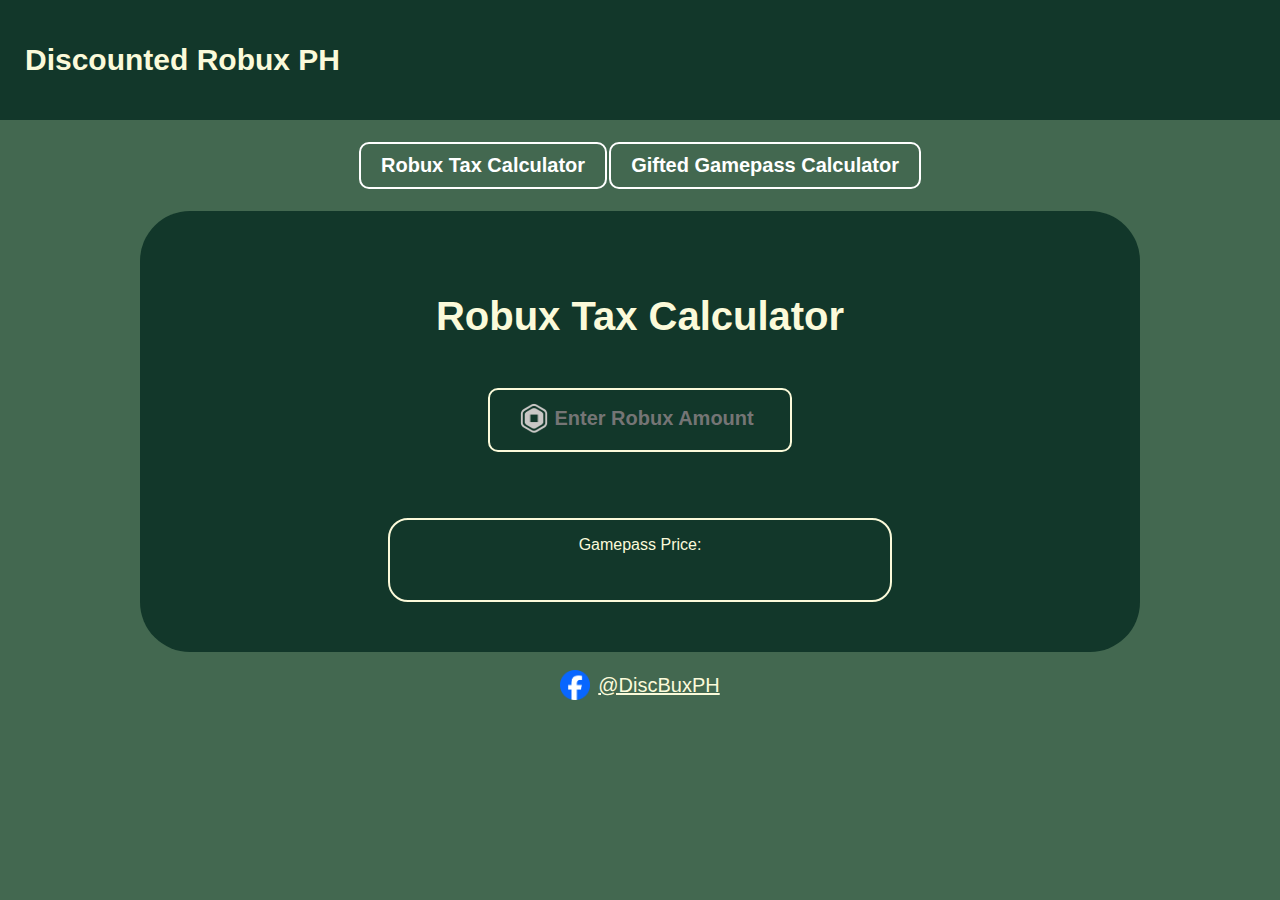
<file: index.html>
<!DOCTYPE html>
<html lang="en">
  <head>
    <meta charset="UTF-8" />
    <meta name="viewport" content="width=device-width, initial-scale=1.0" />
    <title>Tax Calculator 1</title>
    <link rel="stylesheet" href="style.css" />
  </head>
  <body>
    <div class="header-container">
      <h1>
        <a href="http://facebook.com/discbuxph" target="_blank"
          >Discounted Robux PH</a
        >
      </h1>
    </div>
    <center>
      <table>
        <tr>
          <th><a href="">Robux Tax Calculator</a></th>
          <th><a href="gifted-gp.html">Gifted Gamepass Calculator</a></th>
        </tr>
      </table>
      <div class="calc-container">
        <div class="input-container">
          <h2>Robux Tax Calculator</h2>
          <p>
            <span><img src="robux.png" alt="" /></span
            ><input
              type="text"
              name="bt"
              id="bt"
              class="bt"
              placeholder="Enter Robux Amount"
              maxlength="15"
            />
          </p>
        </div>
        <div class="output-container">
          <p>Gamepass Price:</p>
          <p id="price"></p>
        </div>
      </div>
      <a href="http://facebook.com/discbuxph" target="_blank" class="footer"
        ><span><img src="fb.png" alt="" /></span>@DiscBuxPH</a
      >
    </center>
    <script src="script.js"></script>
  </body>
</html>
</file>
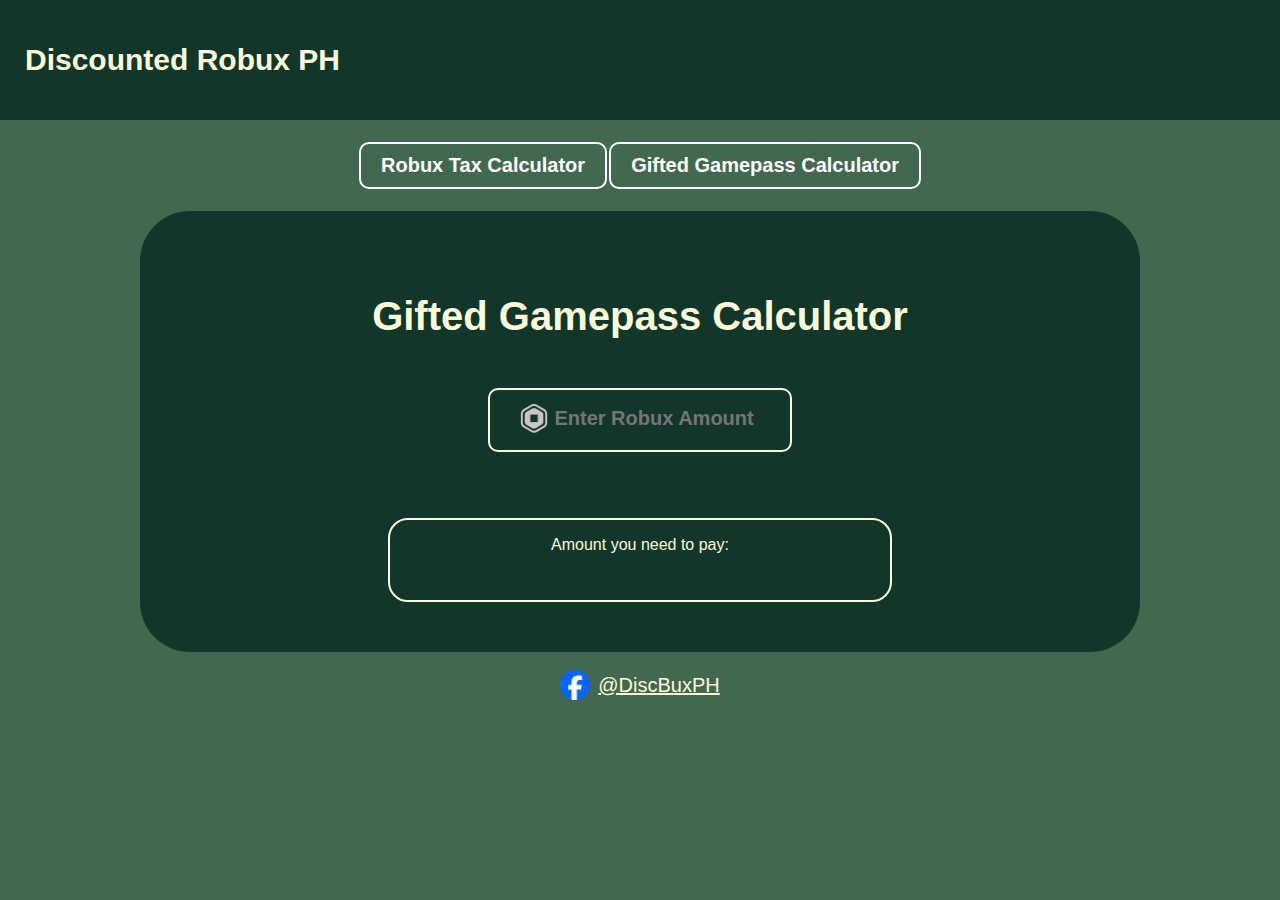
<file: gifted-gp.html>
<!DOCTYPE html>
<html lang="en">
  <head>
    <meta charset="UTF-8" />
    <meta name="viewport" content="width=device-width, initial-scale=1.0" />
    <title>Tax Calculator</title>
    <link rel="stylesheet" href="style.css" />
  </head>
  <body>
    <div class="header-container">
      <h1>
        <a href="http://facebook.com/discbuxph" target="_blank"
          >Discounted Robux PH</a
        >
      </h1>
    </div>
    <center>
      <table>
        <tr>
          <th><a href="tax.html">Robux Tax Calculator</a></th>
          <th><a href="">Gifted Gamepass Calculator</a></th>
        </tr>
      </table>
      <div class="calc-container">
        <div class="input-container">
          <h2>Gifted Gamepass Calculator</h2>
          <p>
            <span><img src="robux.png" alt="" /></span
            ><input
              type="text"
              name="bt"
              id="bt"
              class="bt"
              placeholder="Enter Robux Amount"
              maxlength="15"
            />
          </p>
        </div>
        <div class="output-container">
          <p>Amount you need to pay:</p>
          <p id="price"></p>
        </div>
      </div>
      <a href="http://facebook.com/discbuxph" target="_blank" class="footer"
        ><span><img src="fb.png" alt="" /></span>@DiscBuxPH</a
      >
    </center>
    <script src="script1.js"></script>
  </body>
</html>
</file>
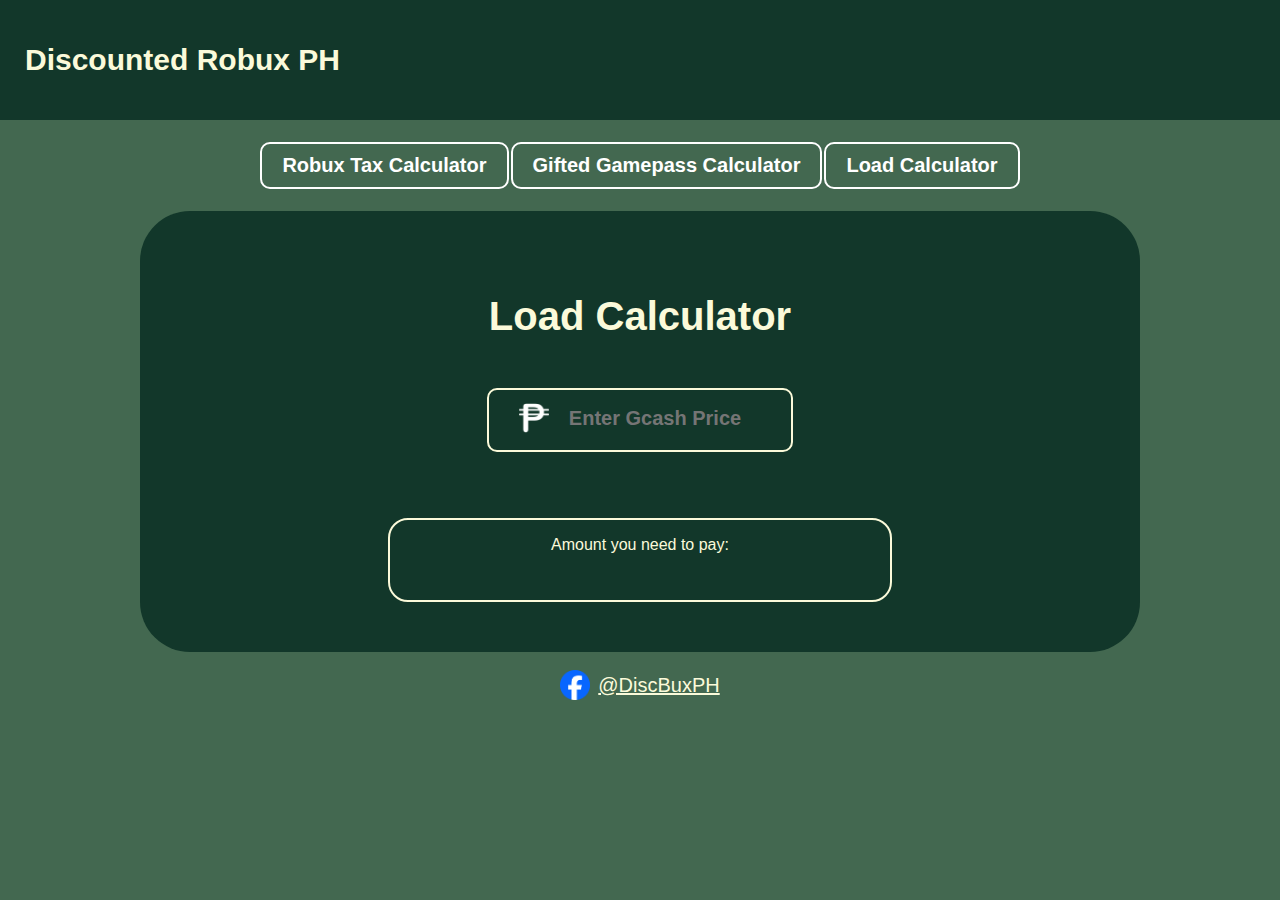
<file: load.html>
<!DOCTYPE html>
<html lang="en">
  <head>
    <meta charset="UTF-8" />
    <meta name="viewport" content="width=device-width, initial-scale=1.0" />
    <title>Load Calculator</title>
    <link rel="stylesheet" href="style.css" />
  </head>
  <body>
    <div class="header-container">
      <h1>
        <a href="http://facebook.com/discbuxph" target="_blank"
          >Discounted Robux PH</a
        >
      </h1>
    </div>
    <center>
      <table>
        <tr>
          <th><a href="tax.html">Robux Tax Calculator</a></th>
          <th><a href="gifted-gp.html">Gifted Gamepass Calculator</a></th>
          <th><a href="">Load Calculator</a></th>
        </tr>
      </table>
      <div class="calc-container">
        <div class="input-container">
          <h2>Load Calculator</h2>
          <p>
            <span><img src="pesos.png" alt="" /></span
            ><input
              type="text"
              name="bt"
              id="bt"
              class="bt"
              placeholder="Enter Gcash Price"
              maxlength="15"
            />
          </p>
        </div>
        <div class="output-container">
          <p>Amount you need to pay:</p>
          <p id="price"></p>
        </div>
      </div>
      <a href="http://facebook.com/discbuxph" target="_blank" class="footer"
        ><span><img src="fb.png" alt="" /></span>@DiscBuxPH</a
      >
    </center>
    <script src="script2.js"></script>
  </body>
</html>
</file>
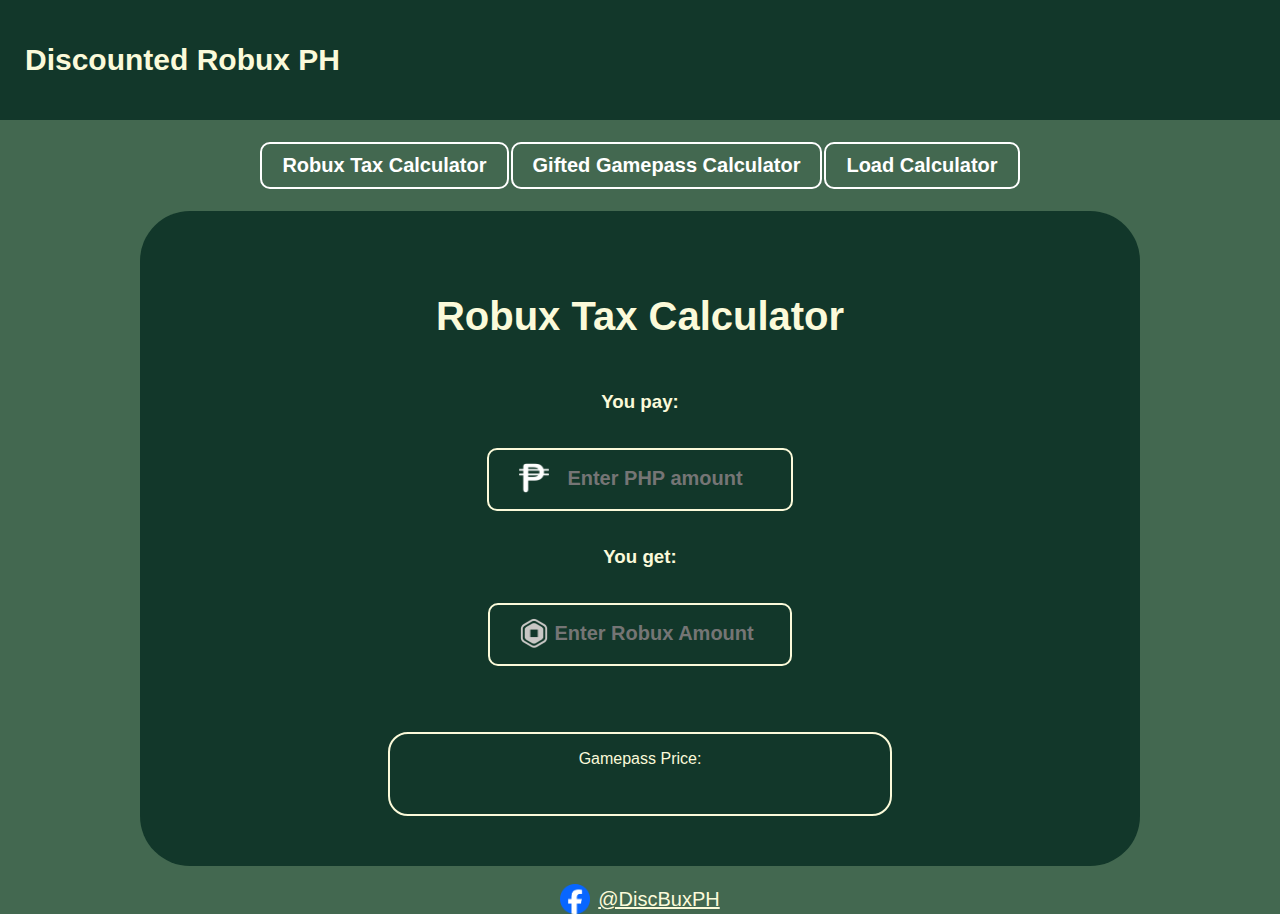
<file: tax.html>
<!DOCTYPE html>
<html lang="en">
  <head>
    <meta charset="UTF-8" />
    <meta name="viewport" content="width=device-width, initial-scale=1.0" />
    <title>Tax Calculator</title>
    <link rel="stylesheet" href="style.css" />
  </head>
  <body>
    <div class="header-container">
      <h1>
        <a href="http://facebook.com/discbuxph" target="_blank"
          >Discounted Robux PH</a
        >
      </h1>
    </div>
    <center>
      <table>
        <tr>
          <th><a href="">Robux Tax Calculator</a></th>
          <th><a href="gifted-gp.html">Gifted Gamepass Calculator</a></th>
          <th><a href="load.html">Load Calculator</a></th>
        </tr>
      </table>
      <div class="calc-container">
        <div class="input-container">
          <h2>Robux Tax Calculator</h2>
          <h3>You pay:</h3>
          <p>
            <span><img src="pesos.png" alt="" /></span
            ><input
              type="text"
              name="txPesos"
              id="txtPesos"
              class="bt"
              placeholder="Enter PHP amount"
              maxlength="15"
            />
          </p>
          <h3>You get:</h3>
          <p>
            <span><img src="robux.png" alt="" /></span
            ><input
              type="text"
              name="txtBt"
              id="txtBt"
              class="bt"
              placeholder="Enter Robux Amount"
              maxlength="15"
            />
          </p>
        </div>
        <div class="output-container">
          <p>Gamepass Price:</p>
          <p id="price"></p>
        </div>
      </div>
      <a href="http://facebook.com/discbuxph" target="_blank" class="footer"
        ><span><img src="fb.png" alt="" /></span>@DiscBuxPH</a
      >
    </center>
    <script src="script.js"></script>
  </body>
</html>
</file>
<file: style.css>
body {
  background-color: #436850;
  margin: 0px;
  color: #fbfada;
  font-family: "Franklin Gothic Medium", "Arial Narrow", Arial, sans-serif;
}
.header-container {
  background-color: #12372a;
  margin: 0px;
  padding: 20px;
}
table {
  margin-top: 20px;
}
table th {
  font-size: 20px;
  margin: 0 30px;
  text-decoration: none;
  color: white;
  border: 2px solid white;
  padding: 10px 20px;
  border-radius: 10px;
  transition: 0.5s;
}
table a {
  color: white;
  text-decoration: none;
}
table th:hover {
  background-color: #35a77f;
}
.header-container a {
  color: #fbfada;
  text-decoration: none;
  font-size: 30px;
  padding: 5px;
}
.calc-container {
  background-color: #12372a;
  margin-top: 20px;
  max-width: 900px;
  padding: 50px;
  border-radius: 50px;
}
.input-container {
  display: flex;
  flex-direction: column;
  align-items: center;
  color: FBFADA;
}
.input-container h2 {
  font-size: 40px;
}
.input-container p {
  border: 2px solid #fbfada;
  border-radius: 10px;
  padding: 10px 0;
}
.input-container img {
  height: 30px;
  margin: 0px;
  transform: translate(30px, 3px);
  filter: invert(100%);
}
.bt {
  height: 30px;
  font-size: 20px;
  text-align: center;
  font-weight: bolder;
  background: none;
  border: none;
  outline: none;
  transform: translate(0, -5px);
  color: #fbfada;
}
.bt::-webkit-inner-spin-button {
  display: none;
}
.output-container {
  margin-top: 50px;
  border: 2px solid #fbfada;
  color: #fbfada;
  max-width: 500px;
  min-height: 80px;
  border-radius: 20px;
}
#price {
  font-size: 35px;
}
.footer {
  position: relative;
  font-size: 20px;
  top: 10px;
  text-align: center;
  color: #fbfada;
}
.footer img {
  height: 30px;
  margin-right: 8px;
  transform: translate(0, 8px);
}
/* Desktop styles */
@media (min-width: 768px) {
  /* Styles for screens wider than 768px */
}

/* Tablet styles */
@media (min-width: 480px) and (max-width: 767px) {
  /* Styles for screens between 480px and 767px */
}

/* Mobile styles */
@media (max-width: 479px) {
  .header-container a {
    color: #fbfada;
    text-decoration: none;
    font-size: 20px;
    padding: 5px;
  }
  table {
    margin-top: 20px;
  }
  table a {
    font-size: 15px;
    margin: 0 5px;
    text-align: center;
    text-decoration: none;
    color: white;
    border-bottom: 3px solid transparent;
    transition: 0.5s;
  }
  .calc-container {
    background-color: #12372a;
    margin-top: 20px;
    max-width: 200px;
    padding: 50px;
    border-radius: 30px;
  }
  .input-container {
    display: flex;
    flex-direction: column;
    align-items: center;
    color: white;
  }
  .input-container h2 {
    font-size: 20px;
  }
  .input-container p {
    border: 2px solid white;
    border-radius: 10px;
    padding: 2px 5px;
  }
  .input-container img {
    height: 20px;
    margin: 0px;
    transform: translate(0, 5px);
    filter: invert(100%);
  }
  .bt {
    height: 30px;
    font-size: 10px;
    margin-left: 5px;
    font-weight: bolder;
    background: none;
    border: none;
    outline: none;
    transform: translate(0, -1px);
    color: white;
  }
  .bt::-webkit-inner-spin-button {
    display: none;
  }
  .output-container {
    margin-top: 20px;
    border: 2px solid white;
    color: white;
    max-width: 300px;
    min-height: 90px;
    border-radius: 20px;
    overflow: hidden;
  }
  #price {
    font-size: 18px;
  }
  iframe {
    width: 200px;
    height: 112px;
  }
}
</file>
